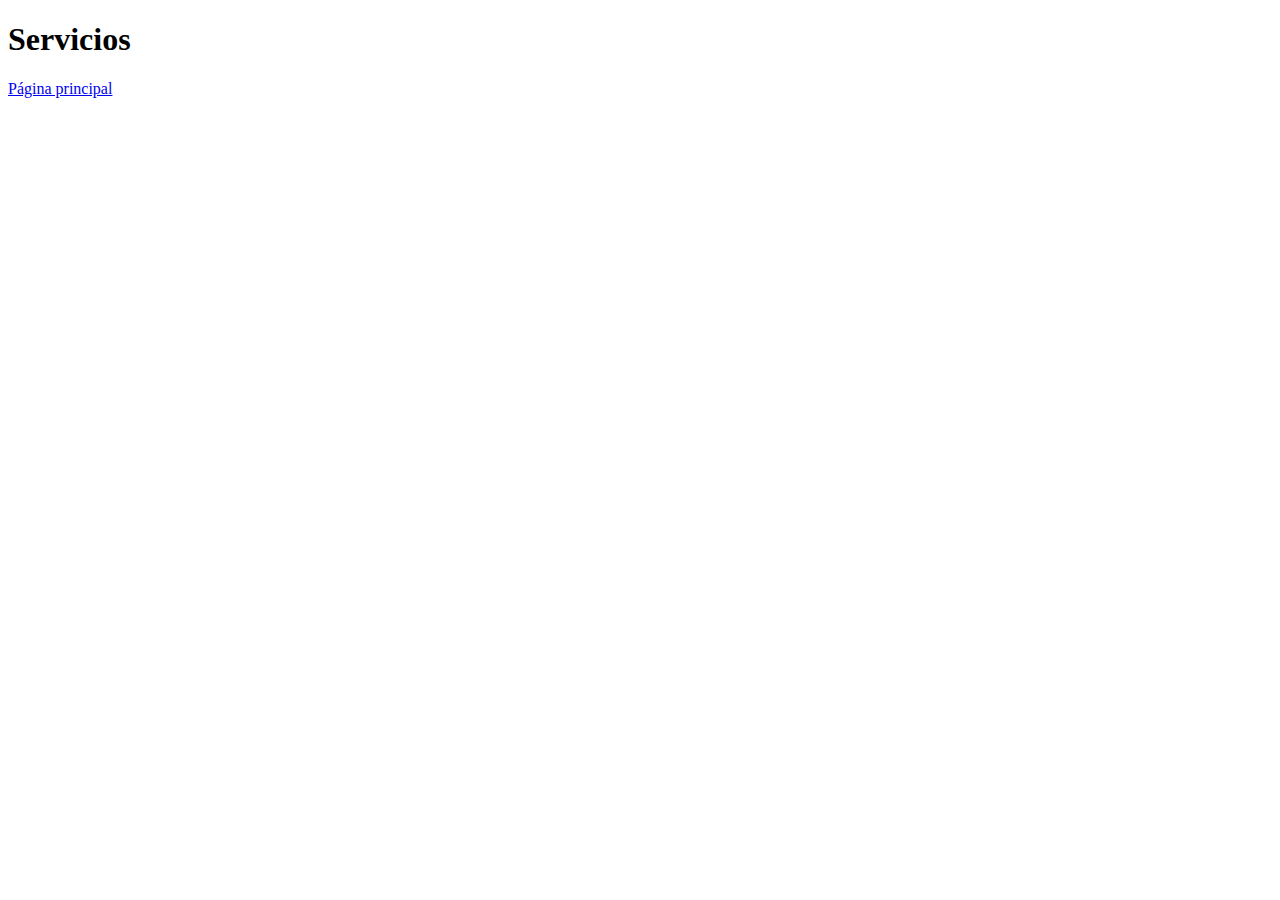
<file: secundarias/servicios.html>
<!DOCTYPE html>
<html lang="en">
<head>
    <meta charset="UTF-8">
    <meta name="viewport" content="width=device-width, initial-scale=1.0">
    <title>Contactos</title>
</head>
<body>
    <h1>Servicios</h1>
    <a href="../index.html">Página principal</a> <!--.. sirve para subir un nivel html--> 
</body>
</html>
</file>
